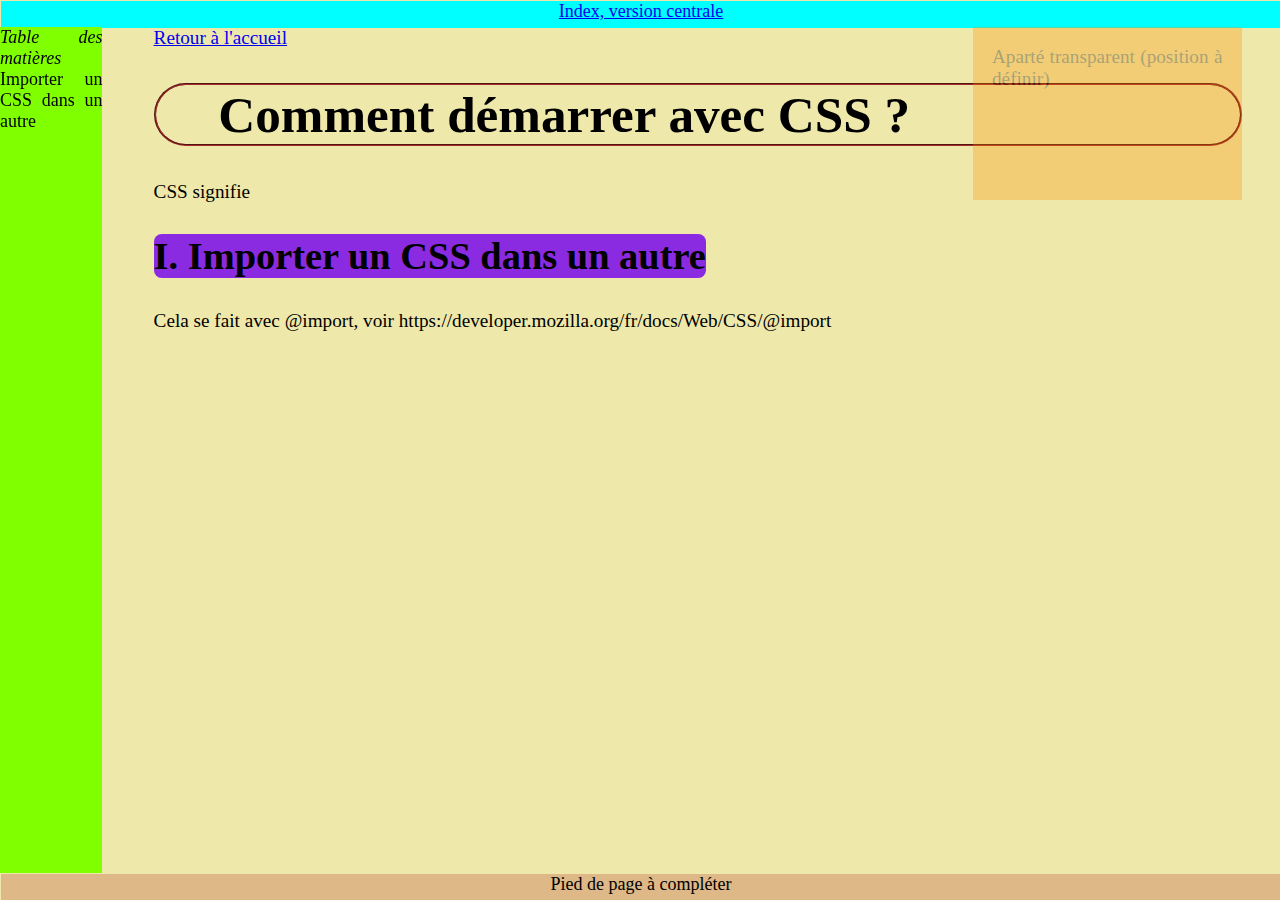
<file: CSSDoc/CSS.html>
<!DOCTYPE html>

<html>

<head>
    <meta charset="UTF-8"0>
    <link rel="stylesheet" href="../index.css">
    <script src="../pagination.js"></script>
    <title>Comment démarrer avec CSS ?</title>
</head>

<body>
    <div id="barrehaute">
        <a href="../index.html">Retour à l'accueil</a>
    </div>

    <h1>Comment démarrer avec CSS ?</h1>
    <p>CSS signifie </p>

    <h2>Importer un CSS dans un autre</h2>
    <p>Cela se fait avec @import, voir https://developer.mozilla.org/fr/docs/Web/CSS/@import</p>
</body>
</html>
</file>
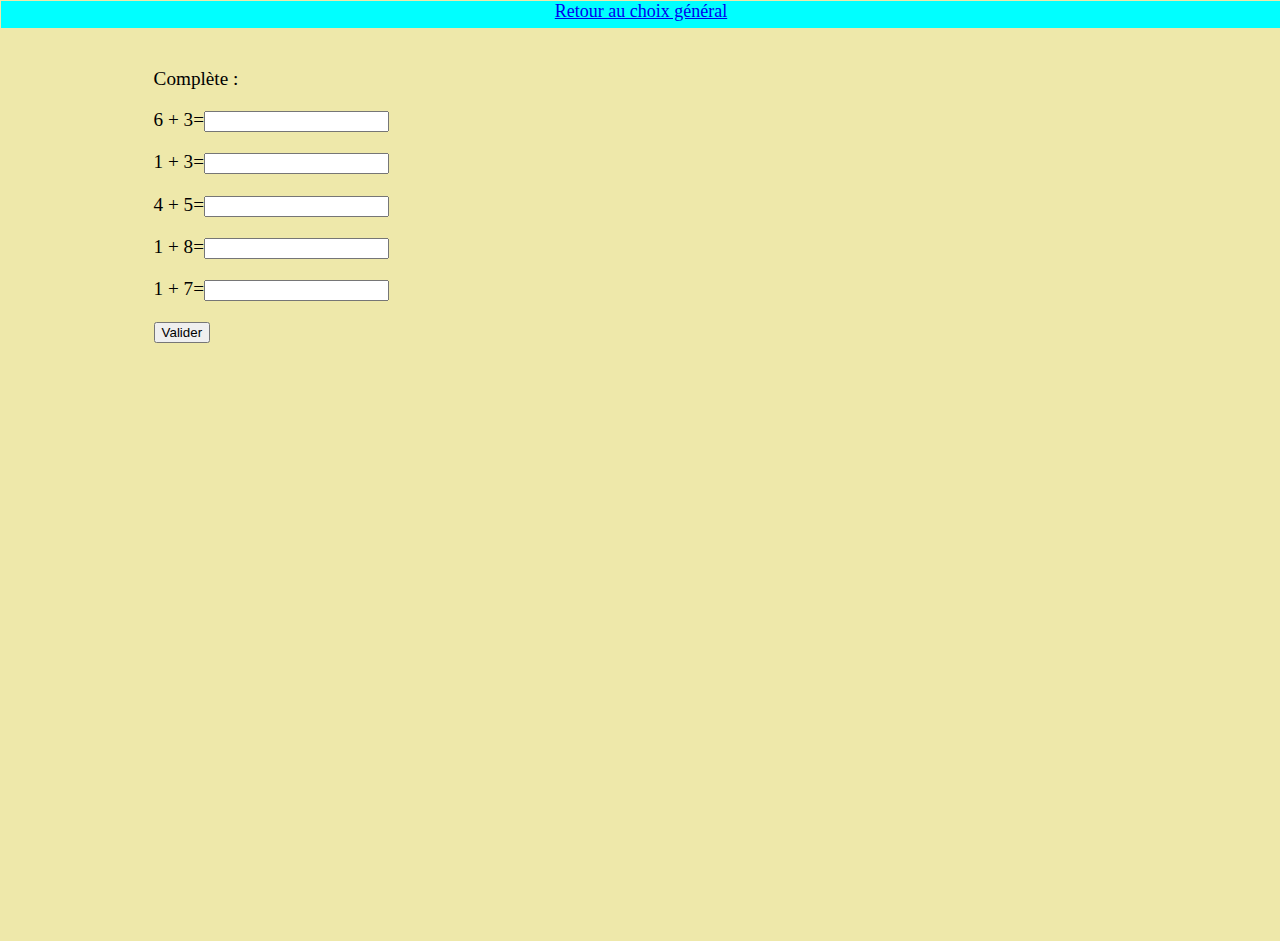
<file: ExercicesEnfants/Additions1.html>
<!DOCTYPE html>

<head>
    <meta charset="UTF-8">
    <link rel="stylesheet" href="Exercices.css">
    <script src="Calculs1.js"></script>
    <script>symbole=[1,1,1,1,1];</script>
    <title>Additions niveau 1</title>
</head>

<body>
    
</body>
</file>
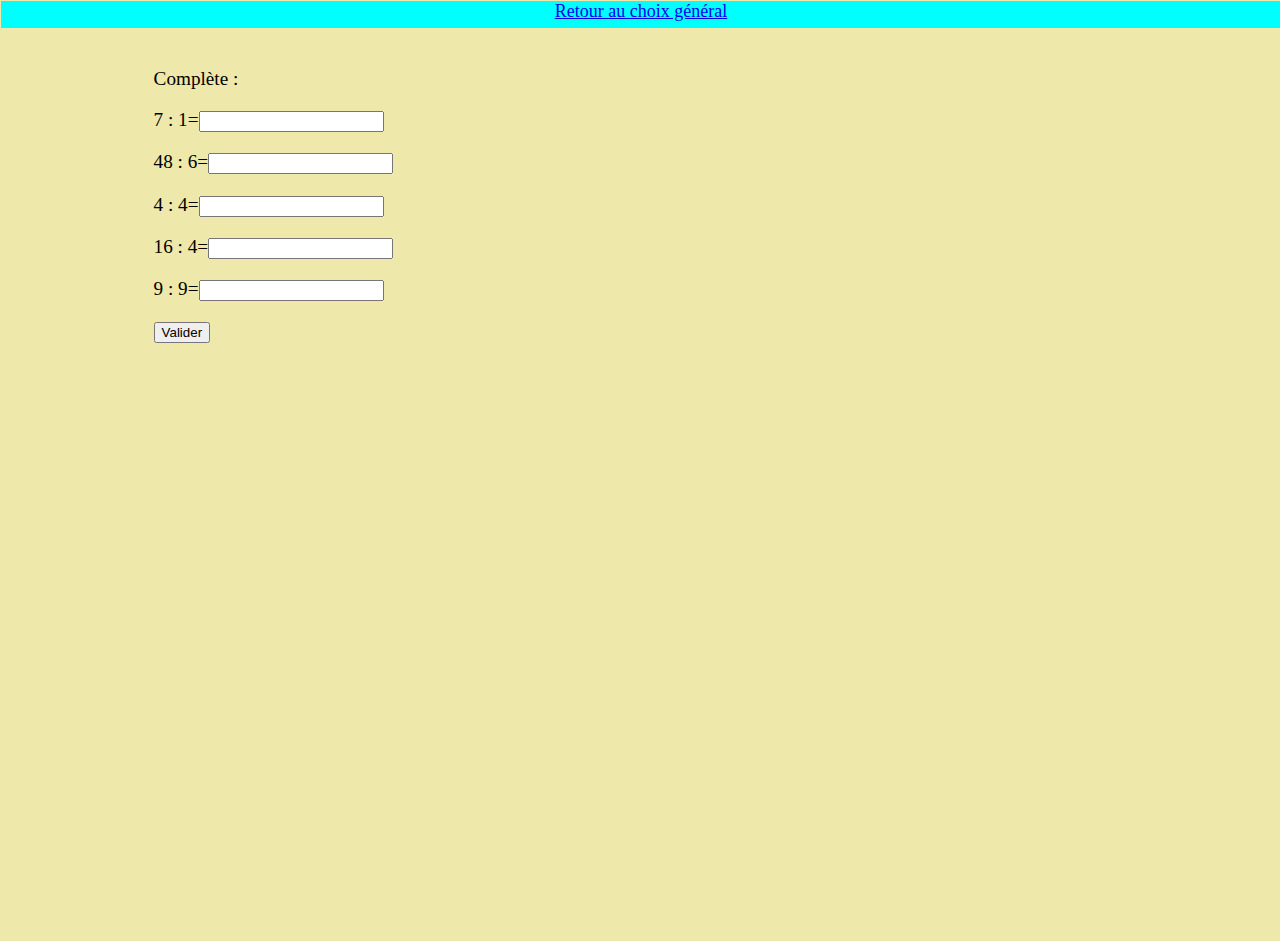
<file: ExercicesEnfants/Divisions1.html>
<!DOCTYPE html>

<head>
    <meta charset="UTF-8">
    <link rel="stylesheet" href="Exercices.css">
    <script src="Calculs1.js"></script>
    <script>symbole=[4,4,4,4,4]</script>
    <title>Calculs, niveau 1</title>
</head>

<body>
</body>
</file>
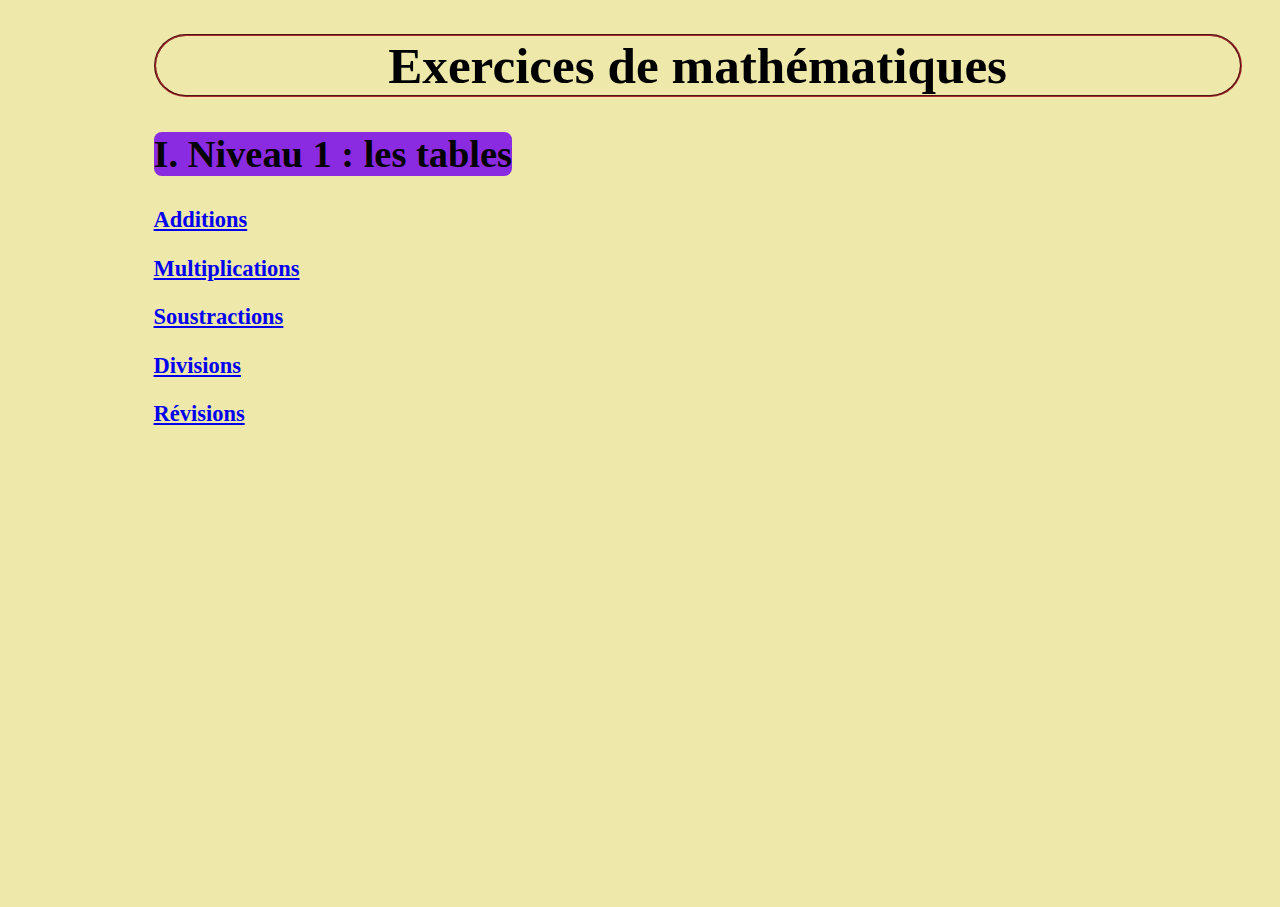
<file: ExercicesEnfants/Exercices.html>
<!DOCTYPE html>

<head>
    <meta charset="UTF-8">
    <link rel="stylesheet" href="Exercices.css">
    <title>Exercices de mathématiques</title>
</head>

<body>
    <h1>Exercices de mathématiques</h1>
    <h2>Niveau 1 : les tables</h2>
    <h3><a href="Additions1.html">Additions</a></h3>
    <h3><a href="Multiplications1.html">Multiplications</a></h3>
    <h3><a href="Soustractions1.html">Soustractions</a></h3>
    <h3><a href="Divisions1.html">Divisions</a></h3>
    <h3><a href="Revisions1.html">Révisions</a></h3>
</body>
</file>
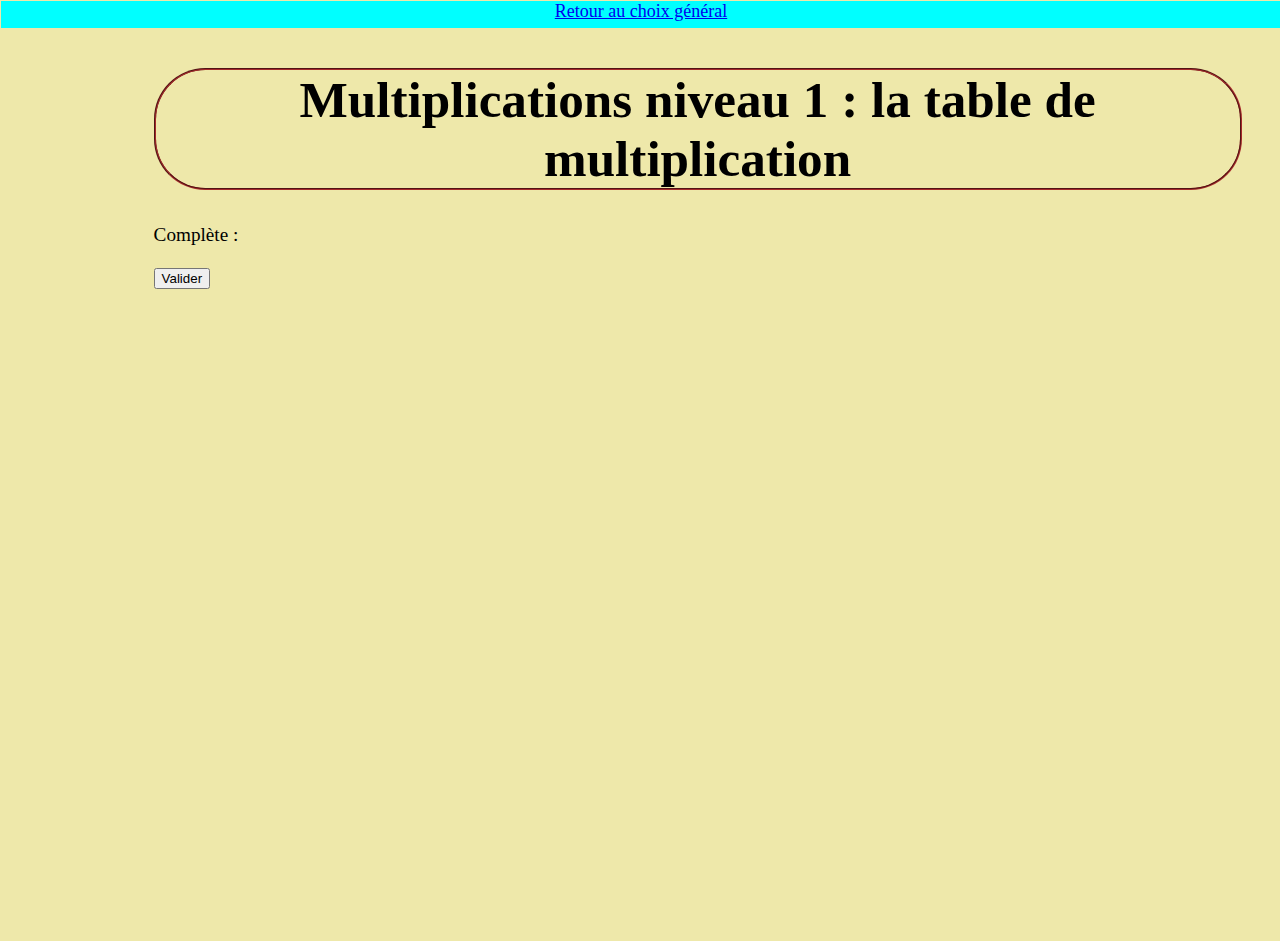
<file: ExercicesEnfants/Multiplications1.html>
<!DOCTYPE html>

<head>
    <meta charset="UTF-8">
    <link rel="stylesheet" href="Exercices.css">
    <script src="Calculs1.js"></script>
    <script>symbole=" * "</script>
    <title>Calculs, niveau 1</title>
</head>

<body>
    <header><a href="Exercices.html">Retour au choix général</a></header>
    <h1>Multiplications niveau 1 : la table de multiplication</h1>
</body>
</file>
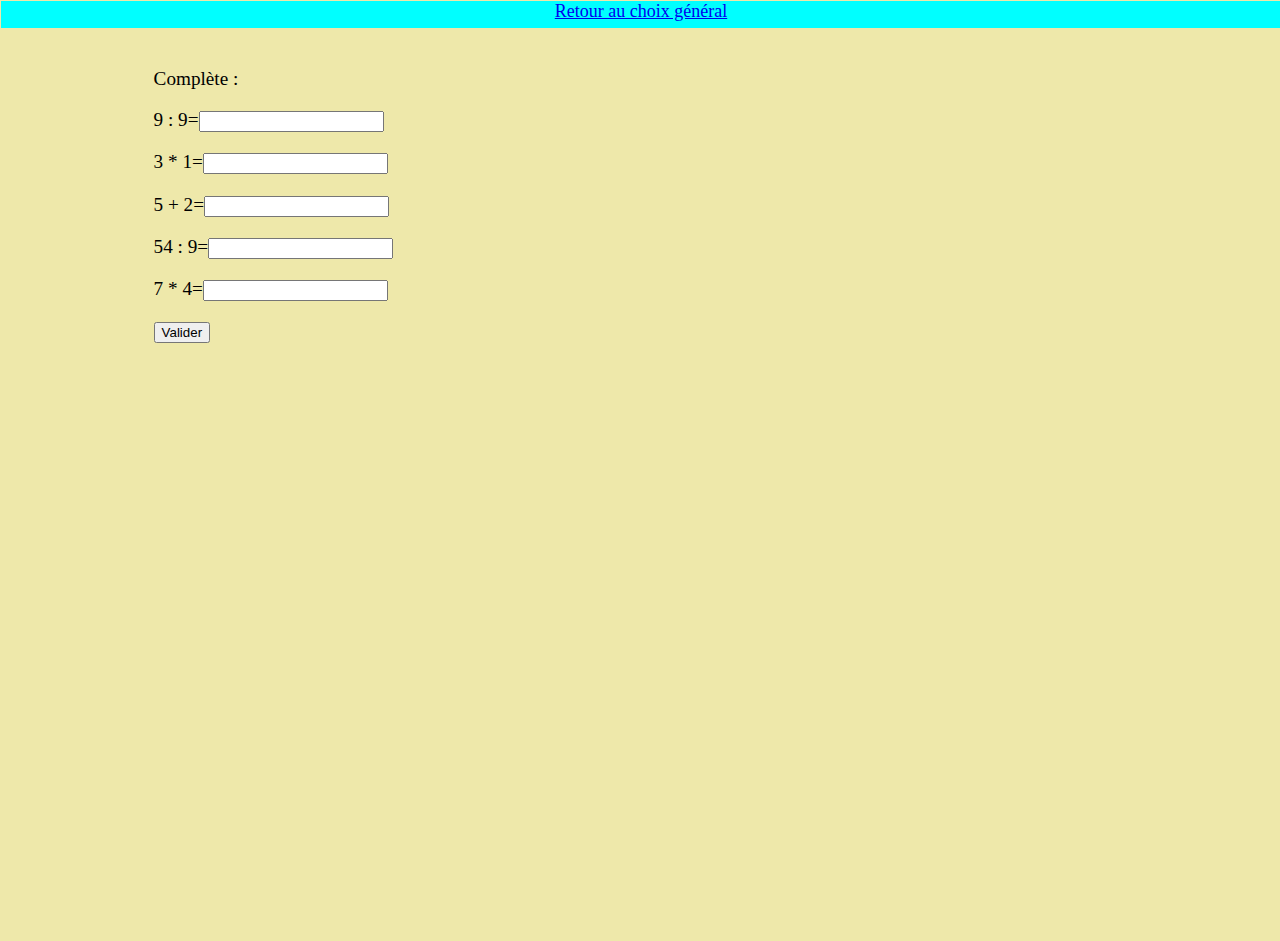
<file: ExercicesEnfants/Revisions1.html>
<!DOCTYPE html>

<head>
    <meta charset="UTF-8">
    <link rel="stylesheet" href="Exercices.css">
    <script src="Calculs1.js"></script>
    <script>for (i=0;i<5;i++){symbole[i]=Math.floor(Math.random()*4 + 1);}</script>
    <title>Calculs, niveau 1</title>
</head>

<body>
</body>
</file>
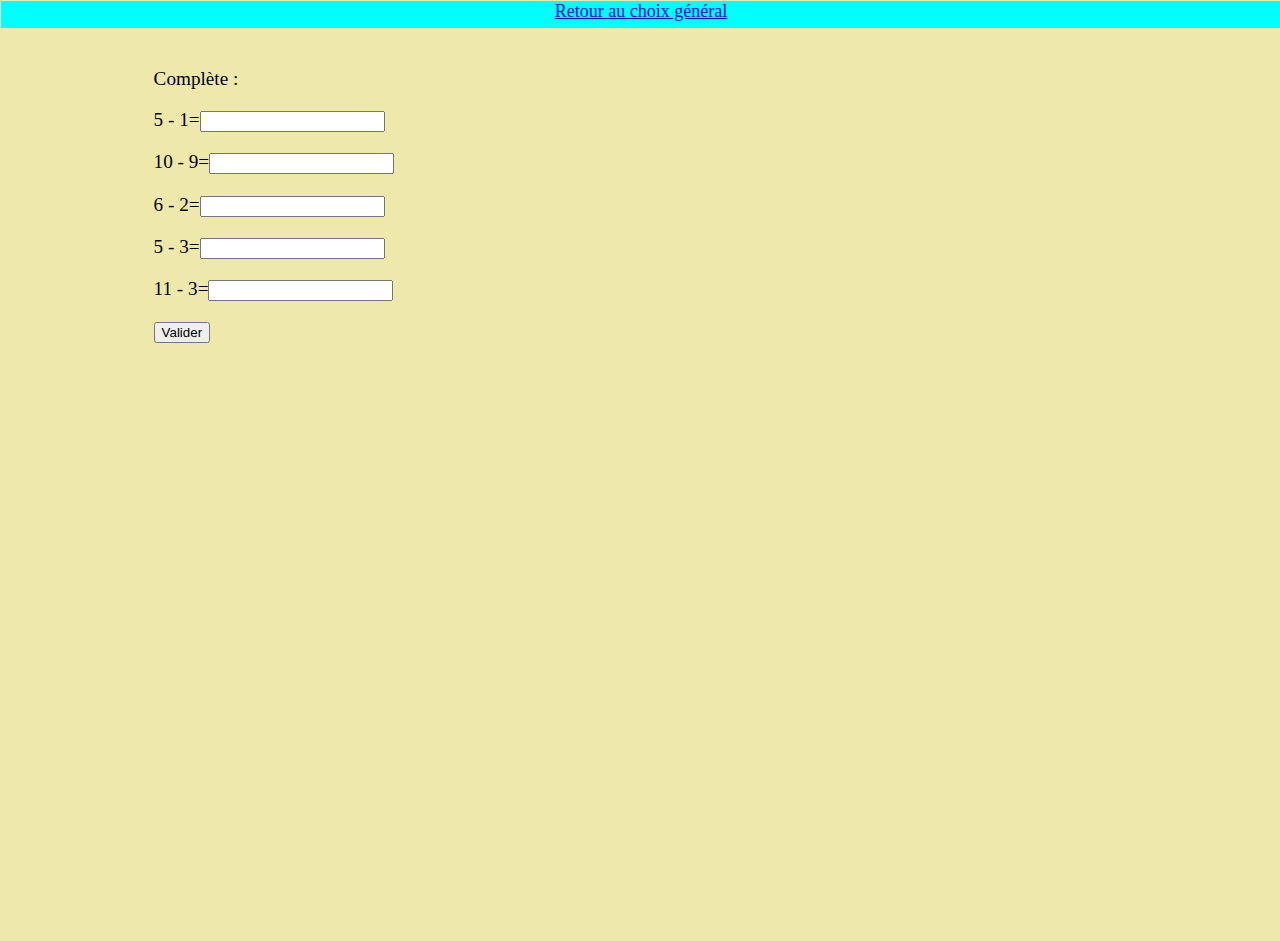
<file: ExercicesEnfants/Soustractions1.html>
<!DOCTYPE html>

<head>
    <meta charset="UTF-8">
    <link rel="stylesheet" href="Exercices.css">
    <script src="Calculs1.js"></script>
    <script>symbole=[3,3,3,3,3]</script>
    <title>Calculs, niveau 1</title>
</head>

<body>
</body>
</file>
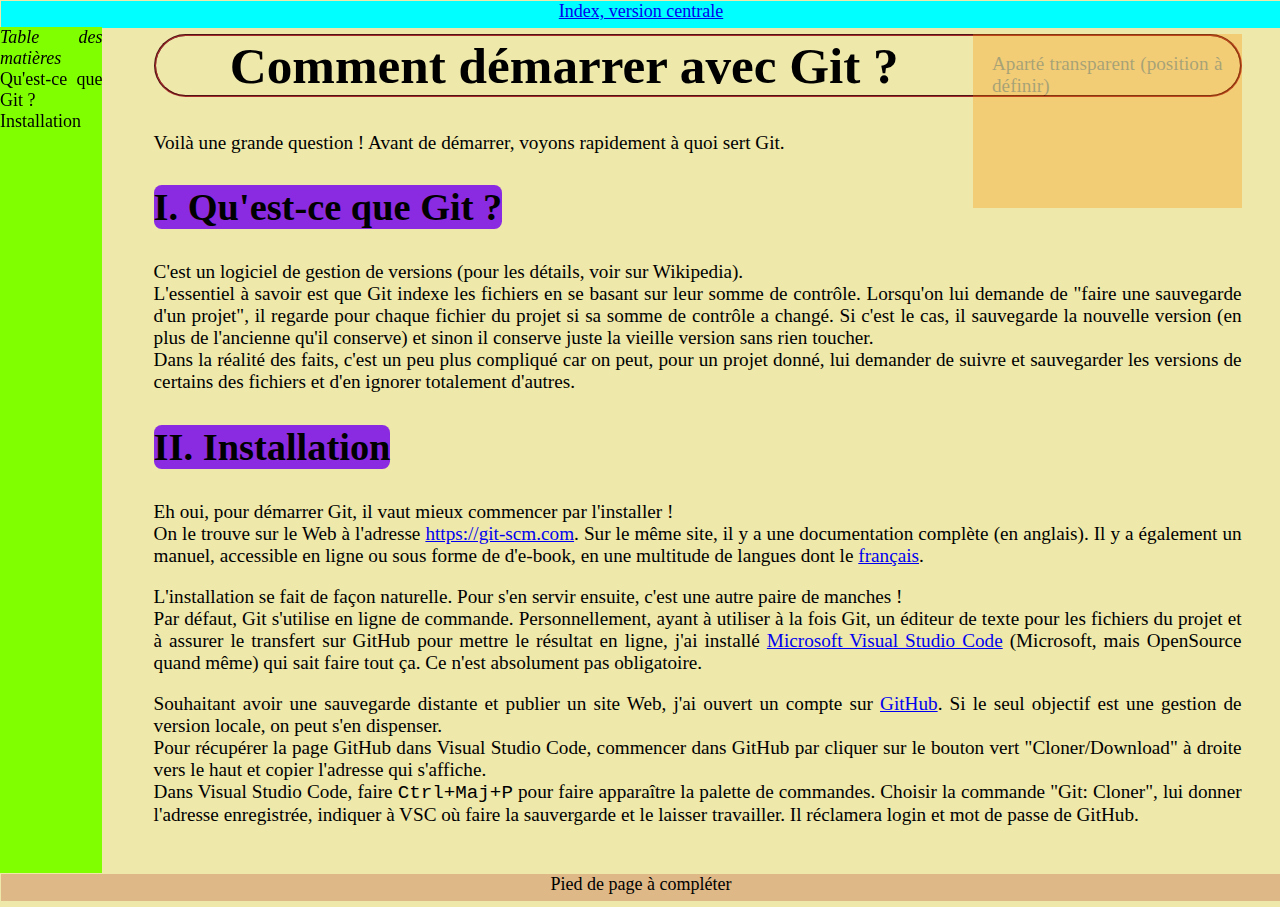
<file: GitDoc/Git.html>
<!DOCTYPE html>

<html>

<head>
    <meta charset="UTF-8">
    <link rel="stylesheet" href="../index.css">
    <script src="../pagination.js"></script>
    <title>Comment démarrer avec Git ?</title>
</head>

<body>
    <main>
    <h1>Comment démarrer avec Git ?</h1>
    <p>Voilà une grande question ! Avant de démarrer, voyons rapidement à quoi sert Git.</p>
    
    <h2>Qu'est-ce que Git ?</h2>
    <p>C'est un logiciel de gestion de versions (pour les détails, voir sur Wikipedia).<br/>
        L'essentiel à savoir est que Git indexe les fichiers en se basant sur leur somme de contrôle.
        Lorsqu'on lui demande de "faire une sauvegarde d'un projet", il regarde pour chaque fichier du projet si 
        sa somme de contrôle a changé. Si c'est le cas, il sauvegarde la nouvelle version (en plus de l'ancienne 
        qu'il conserve) et sinon il conserve juste la vieille version sans rien toucher.<br/>
        Dans la réalité des faits, c'est un peu plus compliqué car on peut, pour un projet donné, lui demander de 
        suivre et sauvegarder les versions de certains des fichiers et d'en ignorer totalement d'autres.
    </p>
    
    <h2>Installation</h2>
    <p>Eh oui, pour démarrer Git, il vaut mieux commencer par l'installer !<br/>
        On le trouve sur le Web à l'adresse <a href="https://git-scm.com" target="blank">https://git-scm.com</a>.
        Sur le même site, il y a une documentation complète (en anglais). Il y a également un manuel, accessible en ligne 
        ou sous forme de d'e-book, en une multitude de langues dont le <a href="https://git-scm.com/book/fr/v2" 
        target="blank">français</a>.
    </p>
    <p>L'installation se fait de façon naturelle. Pour s'en servir ensuite, c'est une autre paire de manches !<br/>
        Par défaut, Git s'utilise en ligne de commande. Personnellement, ayant à utiliser à la fois Git, un éditeur 
        de texte pour les fichiers du projet et à assurer le transfert sur GitHub pour mettre le résultat en ligne, j'ai 
        installé <a href="https://code.visualstudio.com" target="blank">Microsoft Visual Studio Code</a> (Microsoft, mais 
        OpenSource quand même) qui sait faire tout ça. Ce n'est absolument pas obligatoire.
    </p>
    <p>Souhaitant avoir une sauvegarde distante et publier un site Web, j'ai ouvert un compte sur 
        <a href="https://github.com" target="blank">GitHub</a>. Si le seul objectif est une gestion de version locale, 
        on peut s'en dispenser.<br/>
        Pour récupérer la page GitHub dans Visual Studio Code, commencer dans GitHub par cliquer sur le bouton vert 
        "Cloner/Download" à droite vers le haut et copier l'adresse qui s'affiche.<br/>
        Dans Visual Studio Code, faire <code><kbd>Ctrl</kbd>+<kbd>Maj</kbd>+<kbd>P</kbd></code> pour faire apparaître la palette de commandes. Choisir la commande 
        "Git: Cloner", lui donner l'adresse enregistrée, indiquer à VSC où faire la sauvergarde et le laisser travailler.
        Il réclamera login et mot de passe de GitHub.
    </p>
    </main>

</body>
</html>
</file>
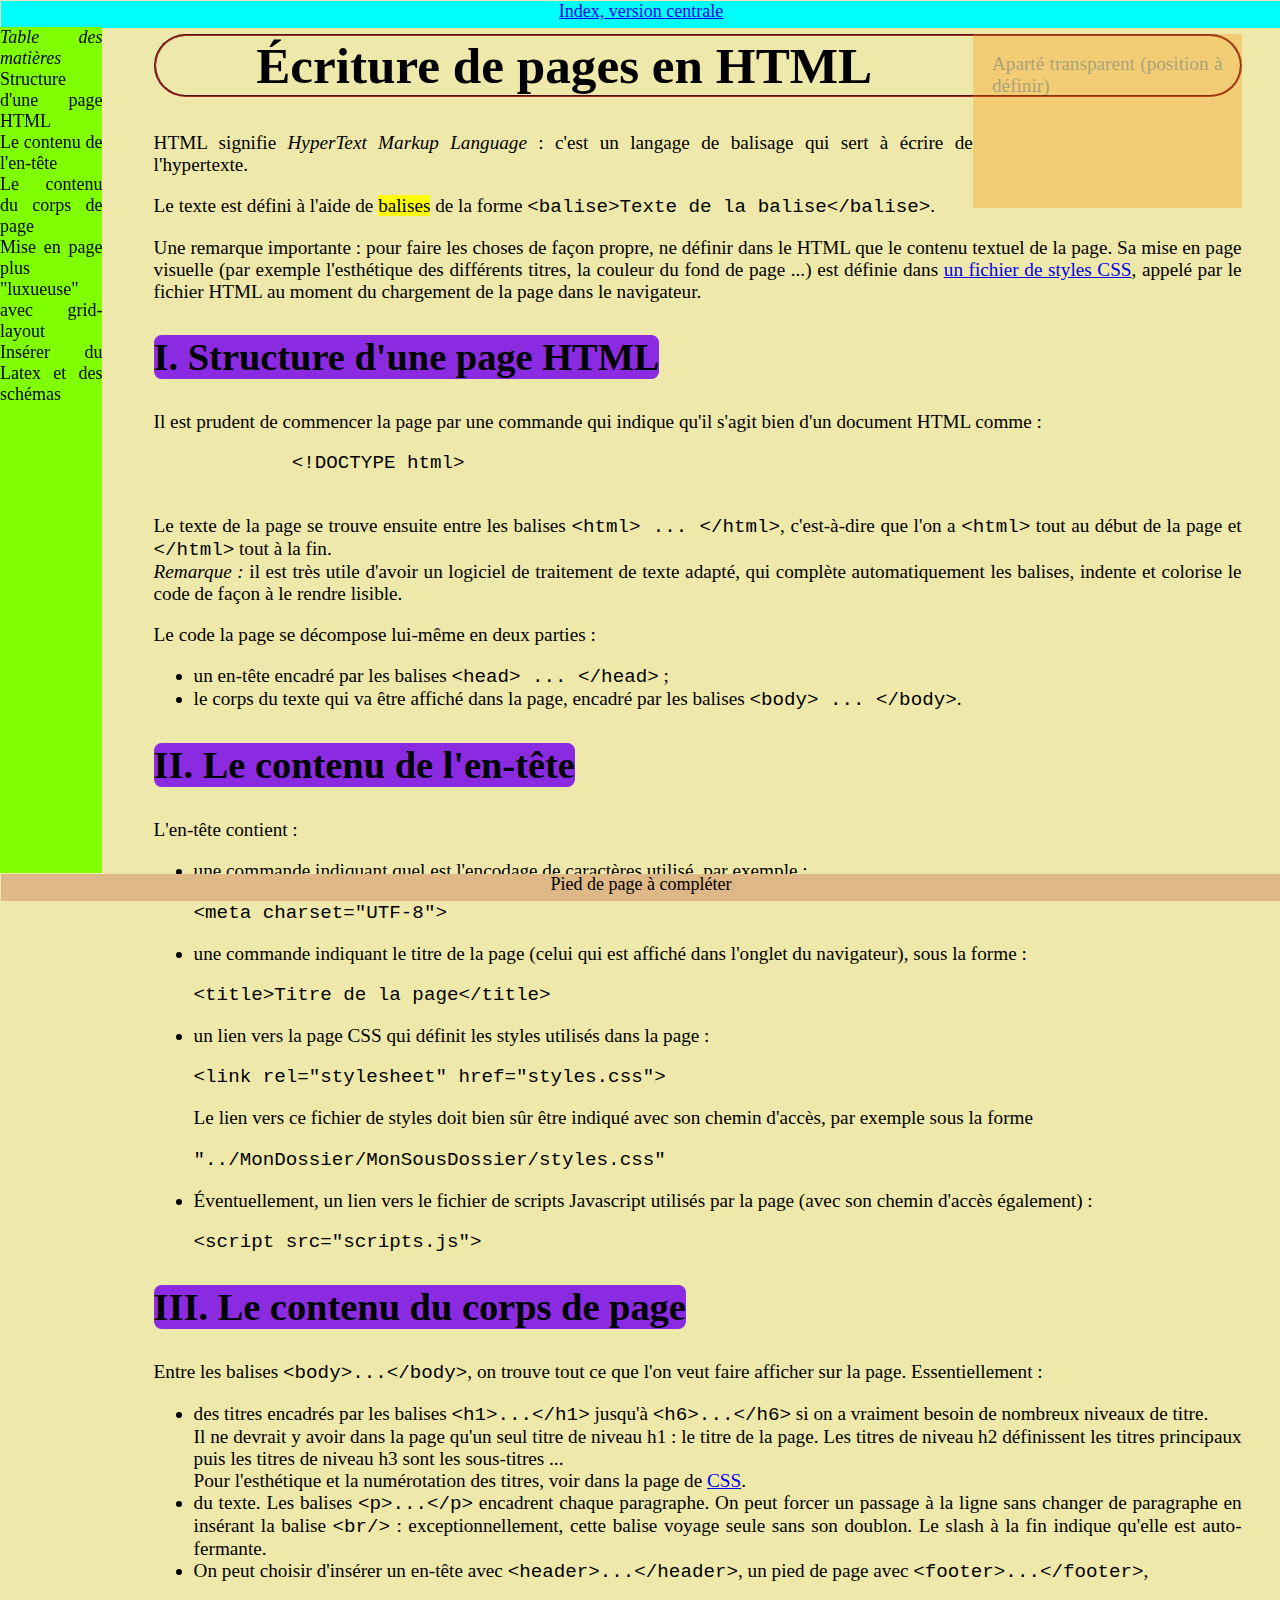
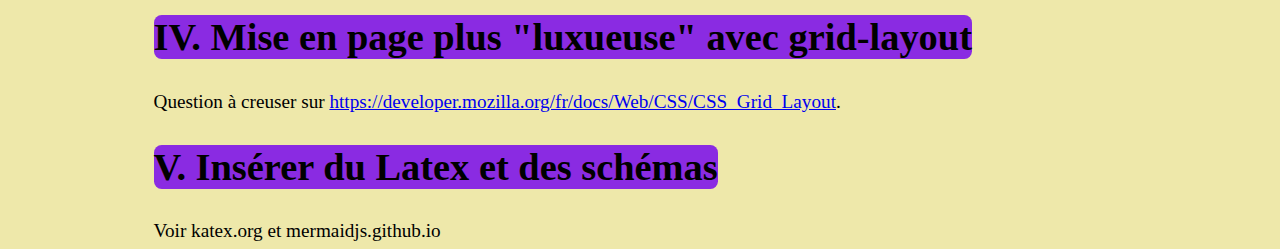
<file: HTML/HTML.html>
<!DOCTYPE html>

<html>

<head>
    <meta charset="UTF-8">
    <link rel="stylesheet" href="../index.css">
    <script src="../pagination.js"></script>
    <title>L'essentiel en HTML</title>
</head>

<body></body>
    <h1>Écriture de pages en HTML</h1>
    <p>HTML signifie <em class="anglais">HyperText Markup Language</em> : c'est un langage de balisage
        qui sert à écrire de l'hypertexte.
    </p>
    <p>Le texte est défini à l'aide de <mark>balises</mark> 
        de la forme <code>&lt;balise&gt;Texte de la balise&lt;/balise&gt;</code>.
    </p>
    <p>Une remarque importante : pour faire les choses de façon propre, ne définir dans le HTML que le 
        contenu textuel de la page. Sa mise en page visuelle (par exemple l'esthétique des différents titres, la 
        couleur du fond de page ...) est définie dans <a href="../CSSDoc/CSS.html">un fichier de styles CSS</a>, 
        appelé par le fichier HTML au moment du chargement de la page dans le navigateur.
    </p>

    <h2>Structure d'une page HTML</h2>
    <p>Il est prudent de commencer la page par une commande qui indique qu'il 
        s'agit bien d'un document HTML comme :
        <pre>
            <code>&lt;!DOCTYPE html&gt;</code>
        </pre>
    </p>
    <p>Le texte de la page se trouve ensuite entre les balises 
        <code>&lt;html&gt; ... &lt;/html&gt;</code>, c'est-à-dire que l'on a 
        <code>&lt;html&gt;</code> tout au début de la page et 
        <code>&lt;/html&gt;</code> tout à la fin.</br>
        <em class="remarque">Remarque :</em> il est très utile d'avoir un logiciel 
        de traitement de texte adapté, qui complète automatiquement les balises, 
        indente et colorise le code de façon à le rendre lisible.
    </p>

    <p>Le code la page se décompose lui-même en deux parties :
        <ul>
            <li>un en-tête encadré par les balises 
                <code>&lt;head&gt; ... &lt;/head&gt;</code> ;
            </li>
            <li>le corps du texte qui va être affiché dans la page, encadré par les 
               balises <code>&lt;body&gt; ... &lt;/body&gt;</code>.
            </li>
        </ul>
    </p>

    <h2>Le contenu de l'en-tête</h2>
    <p>L'en-tête contient :
        <ul>
            <li>une commande indiquant quel est l'encodage de caractères utilisé, par 
                exemple :
                <pre><code>&lt;meta charset="UTF-8"&gt;</code></pre>
            </li>
            <li>une commande indiquant le titre de la page (celui qui est affiché 
                dans l'onglet du navigateur), sous la forme :
                <pre><code>&lt;title&gt;Titre de la page&lt;/title&gt;</code></pre>
            </li>
            <li>un lien vers la page CSS qui définit les styles utilisés dans la page :
                <pre><code>&lt;link rel="stylesheet" href="styles.css"&gt;</code></pre>
                Le lien vers ce fichier de styles doit bien sûr être indiqué avec son 
                chemin d'accès, par exemple sous la forme 
                <pre><code>"../MonDossier/MonSousDossier/styles.css"</code></pre>
            </li>
            <li>
                Éventuellement, un lien vers le fichier de scripts Javascript utilisés 
                par la page (avec son chemin d'accès également) :
                <pre><code>&lt;script src="scripts.js"&gt;</script></code></pre>
            </li>
        </ul>
    </p>

    <h2>Le contenu du corps de page</h2>
    <p>Entre les balises <code>&lt;body&gt;...&lt;/body&gt;</code>, on trouve tout ce que l'on veut
    faire afficher sur la page. Essentiellement :
    <ul>
        <li>des titres encadrés par les balises <code>&lt;h1&gt;...&lt;/h1&gt;</code> jusqu'à 
            <code>&lt;h6&gt;...&lt;/h6&gt;</code> si on a vraiment besoin de nombreux niveaux de titre.<br/>
            Il ne devrait y avoir dans la page qu'un seul titre de niveau h1 : le titre de la page.
            Les titres de niveau h2 définissent les titres principaux puis les titres de niveau h3 sont les sous-titres ...<br/>
            Pour l'esthétique et la numérotation des titres, voir dans la page de <a href="../CSSDoc/CSS.html">CSS</a>.
        </li>
        <li>
            du texte. Les balises <code>&lt;p&gt;...&lt;/p&gt;</code> encadrent chaque paragraphe.
            On peut forcer un passage à la ligne sans changer de paragraphe en insérant la balise <code>&lt;br/&gt;</code> :
            exceptionnellement, cette balise voyage seule sans son doublon. Le slash à la fin indique qu'elle est 
            auto-fermante.
        </li>
        <li>
            On peut choisir d'insérer un en-tête avec <code>&lt;header&gt;...&lt;/header&gt;</code>, 
            un pied de page avec <code>&lt;footer&gt;...&lt;/footer&gt;</code>, 
        </li>

    </ul>
    </p>

    <h2>Mise en page plus "luxueuse" avec grid-layout</h2>
    Question à creuser sur <a href="https://developer.mozilla.org/fr/docs/Web/CSS/CSS_Grid_Layout">
    https://developer.mozilla.org/fr/docs/Web/CSS/CSS_Grid_Layout</a>.

    <h2>Insérer du Latex et des schémas</h2>
    Voir katex.org et mermaidjs.github.io
</body>

</html>
</file>
<file: index.css>
@charset "UTF-8" ;

body{
    font-size: 1.5vw ;
    background-color: palegoldenrod;
    height: 94vh;
    width: 85vw;
    margin-top: 3vh;
    margin-bottom: 3vh;
    margin-left: 12vw;
    text-align: justify;
    counter-reset: titre2;
}

h1{
    font-size: 4vw ;
    width: calc(max-content+2em);
    text-align: center ;
    border-color: brown;
    border-style: groove;
    border-radius: 1em;
    border-width: 2px;
}

h2{
    width: max-content;
    font-size: 3vw ;
    background-color: blueviolet;
    border-radius: 0.2em;
    counter-reset: titre3;
}

h2::before{
    counter-increment: titre2;
    content: counter(titre2, upper-roman)". ";
}

header{
    position: fixed ;
    top: 0;
    left: 0;
    width: 100vw;
    margin:1px;
    text-align: center;
    font-size: 2vh;
    height: 3vh;
    background-color: aqua ;
}

footer{
    position: fixed ;
    top: 97vh;
    left: 0;
    width: 100vw;
    margin: 1px;
    text-align: center;
    font-size: 2vh;
    height: 3vh;
    background-color: burlywood;
}

nav{
    position:fixed;
    top:3vh;
    left:0;
    width: 8vw;
    height: 94vh;
    font-size:2vh;
    background-color: chartreuse;
}

aside{
    position:float;
    float: right;
    padding: 1em;
    top:10vh;
    left:80vw;
    width:18vw;
    height:15vh;
    background-color: darkorange;
    opacity:0.3;
}
</file>
<file: ExercicesEnfants/Exercices.css>
@charset "UTF-8" ;

body{
    font-size: 1.5vw ;
    background-color: palegoldenrod;
    height: 94vh;
    width: 85vw;
    margin-top: 3vh;
    margin-bottom: 3vh;
    margin-left: 12vw;
    text-align: justify;
    counter-reset: titre2;
}

h1{
    font-size: 4vw ;
    width: calc(max-content+2em);
    text-align: center ;
    border-color: brown;
    border-style: groove;
    border-radius: 1em;
    border-width: 2px;
}

h2{
    width: max-content;
    font-size: 3vw ;
    background-color: blueviolet;
    border-radius: 0.2em;
    counter-reset: titre3;
}

h2::before{
    counter-increment: titre2;
    content: counter(titre2, upper-roman)". ";
}

h4{
    text-align: center;
    font-size: 4vw;
    color: coral;
}
header{
    position: fixed ;
    top: 0;
    left: 0;
    width: 100vw;
    margin:1px;
    text-align: center;
    font-size: 2vh;
    height: 3vh;
    background-color: aqua ;
}
</file>
